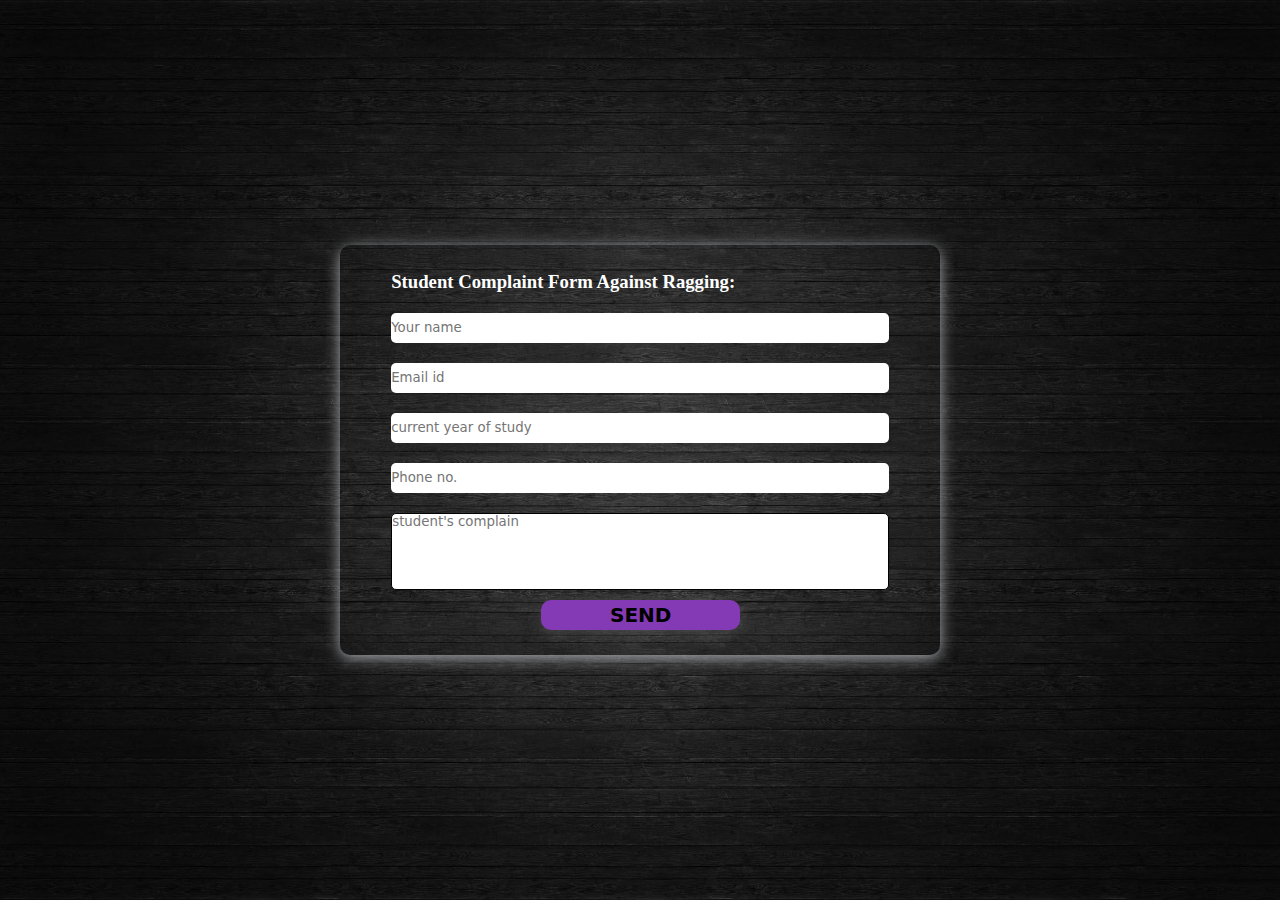
<file: feedback.html>
<!DOCTYPE html>
<html lang="en">
<head>
    <meta charset="UTF-8">
    <meta name="viewport" content="width=device-width, initial-scale=1.0">
    <title>feedback form</title>
    <link rel="stylesheet" href="feedback.css">
</head>
<body>
    <div class="container">
        <form>
            <h3>Student Complaint Form against ragging:</h3>       
                <input type="text" id="name" placeholder="Your name" required>
                <input type="text" id="email" placeholder="Email id" required>
                <input type="text" id="year" placeholder="current year of study" required>
                <input type="text" id="phone" placeholder="Phone no." required>
                <textarea  id="message" rows="5" coloum="5" placeholder="student's complain" required></textarea>        
                <button type="button" onclick="SendEmail()">Send</button> 
        </form>
    </div>
<script src="https://smtpjs.com/v3/smtp.js"> </script>
<script>
   function SendEmail() {
    let name = document.getElementById("name").value;
    let email = document.getElementById("email").value;
    let phone = document.getElementById("phone").value;
    let message = document.getElementById("message").value;
    let year = document.getElementById("year").value;

    let body = "Name: " + name + "<br/>Email: " + email + "<br/>Year of study: " + year + "<br/>Phone no: " + phone + "<br/>" + message;

    Email.send({
        Host: "smtp.elasticemail.com",
        Username: "xyza87741@gmail.com",
        Password: "DEC21776A7A28B811D5421B2A793A1E714C1",
        To: 'satwik.mukherjee.22@aot.edu.in',
        From: "xyza87741@gmail.com",
        Subject: "Student Complaint Form",
        Body: body
    }).then(
        message => {
            alert("Message sent successfully");
            window.location.href = "index.html";
        }
    );
}
</script> 
</body>
</html>
</file>
<file: feedback.css>
* {
    margin: 0;
    padding: 0;
    font-family: system-ui, -apple-system, BlinkMacSystemFont, 'Segoe UI', Roboto, Oxygen, Ubuntu, Cantarell, 'Open Sans', 'Helvetica Neue', sans-serif;
    box-sizing: border-box;
   
}
body{
    background: url(login\ background.jpg);
    background-position: center;
    background-size: cover;
    width: 100%;
    min-height: 100vh;
}
.container{
   min-height: 100vh;
    display: flex;
    align-items: center;
    justify-content: center;
}
form{
    background: transparent;
    border-radius: 16px ;
    box-shadow: 0px 3px 15px rgba(204, 207, 212, 0.8);
    display: flex;
    flex-direction: column;
    padding: 2vw 4vw;
    width: 90%;
    max-width: 600px;
    border-radius: 10px;
}
input{
    margin: 10px 0 10px;
    border: transparent;
    height: 30px;
    border-radius: 5px;
}
textarea{
    margin: 10px 0 10px;
    border: 1px solid black;
    resize: none;
    border-radius: 5px;
}
form h3{
    color: #fff;
    font-weight: 800;
    margin-bottom: 10px;
    text-transform: capitalize;
    font-family: 'Times New Roman', Times, serif;
}
button {
    background-color: rgb(131,58,180);
    border: none;
    padding: auto;
    height: 30px;
    width: 40%;
    border-radius: 10px;
    display: flex;
    justify-content: center;
    align-items: center;
    margin-left: 150px;
    cursor: pointer;
    font-size: 20px;
    font-weight: 800;
    text-transform: uppercase;
    box-shadow: 0px 3px 15px rgba(204, 207, 212, 0.2);
}

button:active{
   background-color: rgb(72, 186, 30);
   border: none;
}
</file>
